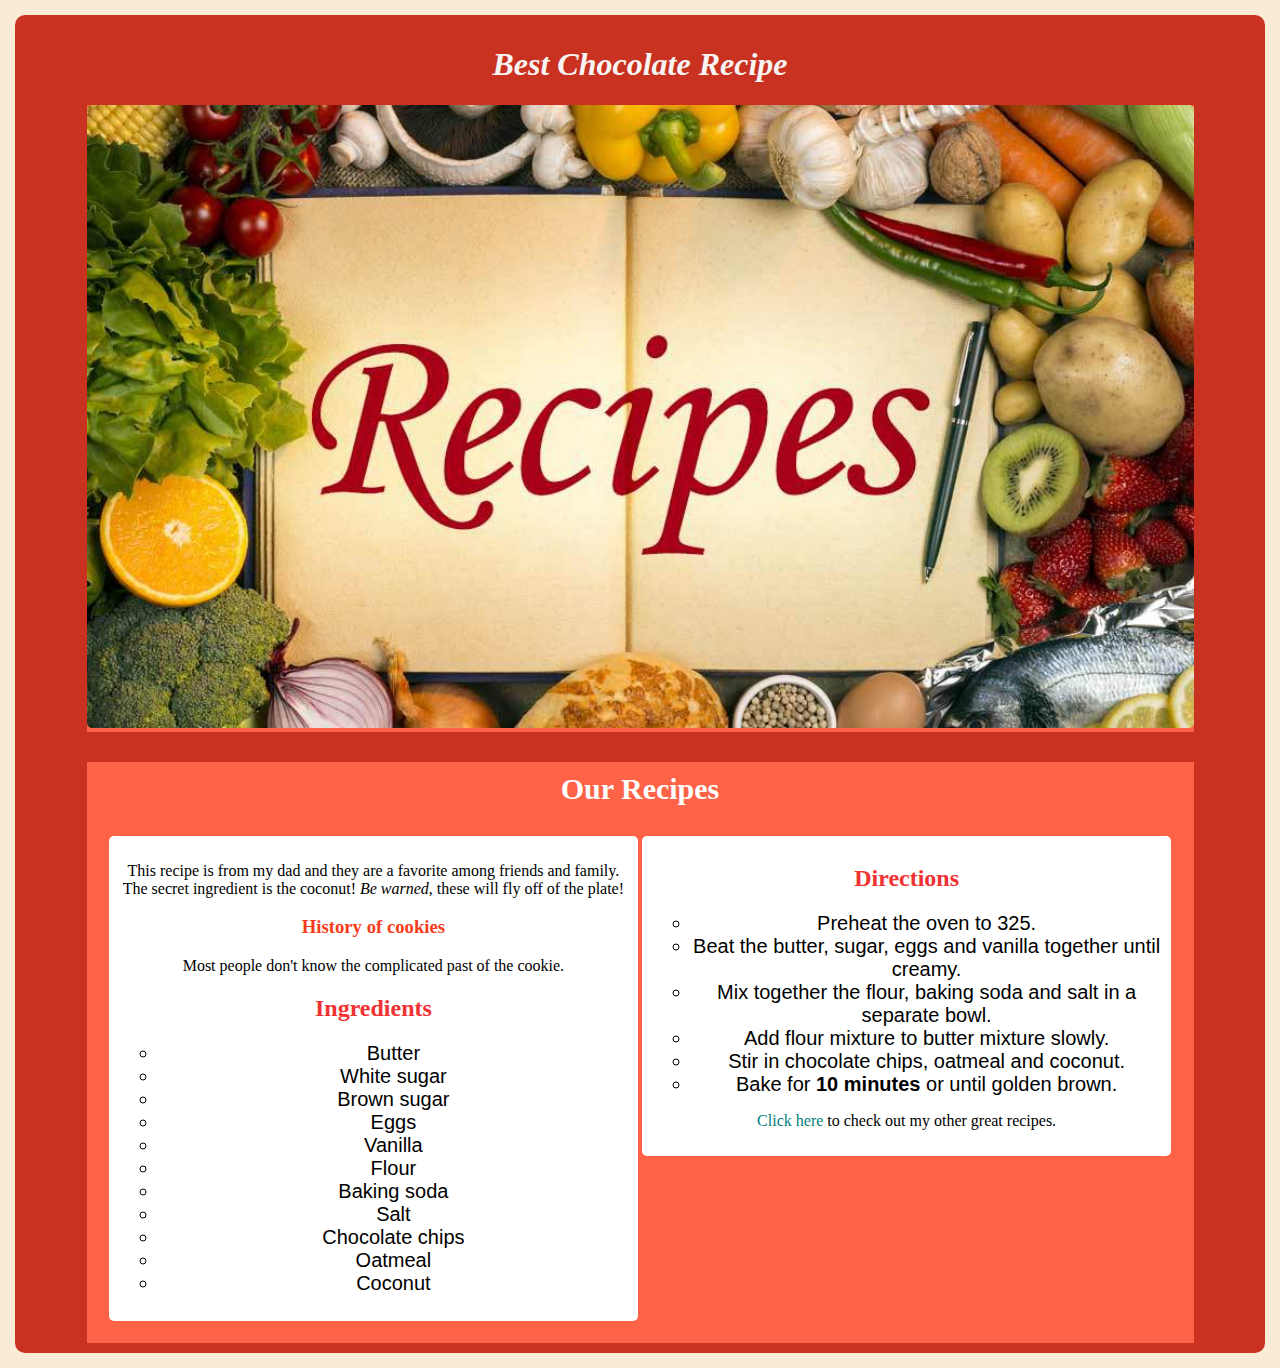
<file: index.html>
<!DOCTYPE html>
<html>
  <head>
    <meta charset="utf-8" />
    <title>Best Recipe</title>
    <link type="text/css" rel="stylesheet" href="index.css">
  </head>
  <body>
  <div id="container">
    <h1>Best Chocolate Recipe</h1>
    <div class='image'><img src="Recipes-Banner.jpg" alt="An image of a cookie" /></div>
    <div class="row">
      <h4>Our Recipes</h4>
      <div class="col-1">
          <p>
            This recipe is from my dad and they are a favorite among friends and
            family. The secret ingredient is the coconut! <em>Be warned</em>, these
            will fly off of the plate!
          </p>
          <h3>History of cookies </h3>
          <p>Most people don't know the complicated past of the cookie.</p>
          <h2>Ingredients</h2>
          <ul>
            <li>Butter</li>
            <li>White sugar</li>
            <li>Brown sugar</li>
            <li>Eggs</li>
            <li>Vanilla</li>
            <li>Flour</li>
            <li>Baking soda</li>
            <li>Salt</li>
            <li>Chocolate chips</li>
            <li>Oatmeal</li>
            <li>Coconut</li>
          </ul>
        </div>
        <div class="col-2">
          <h2>Directions</h2>
          <ol>
            <li>Preheat the oven to 325.</li>
            <li>Beat the butter, sugar, eggs and vanilla together until creamy.</li>
            <li>Mix together the flour, baking soda and salt in a separate bowl.</li>
            <li>Add flour mixture to butter mixture slowly.</li>
            <li>Stir in chocolate chips, oatmeal and coconut.</li>
            <li>Bake for <strong>10 minutes</strong> or until golden brown.</li>
          </ol>
          <p>
            <a href="http://allrecipes.com">Click here</a> to check out my other great
            recipes.
          </p>
        </div>
      </div>
  </div>
  </body>
</html>
</file>
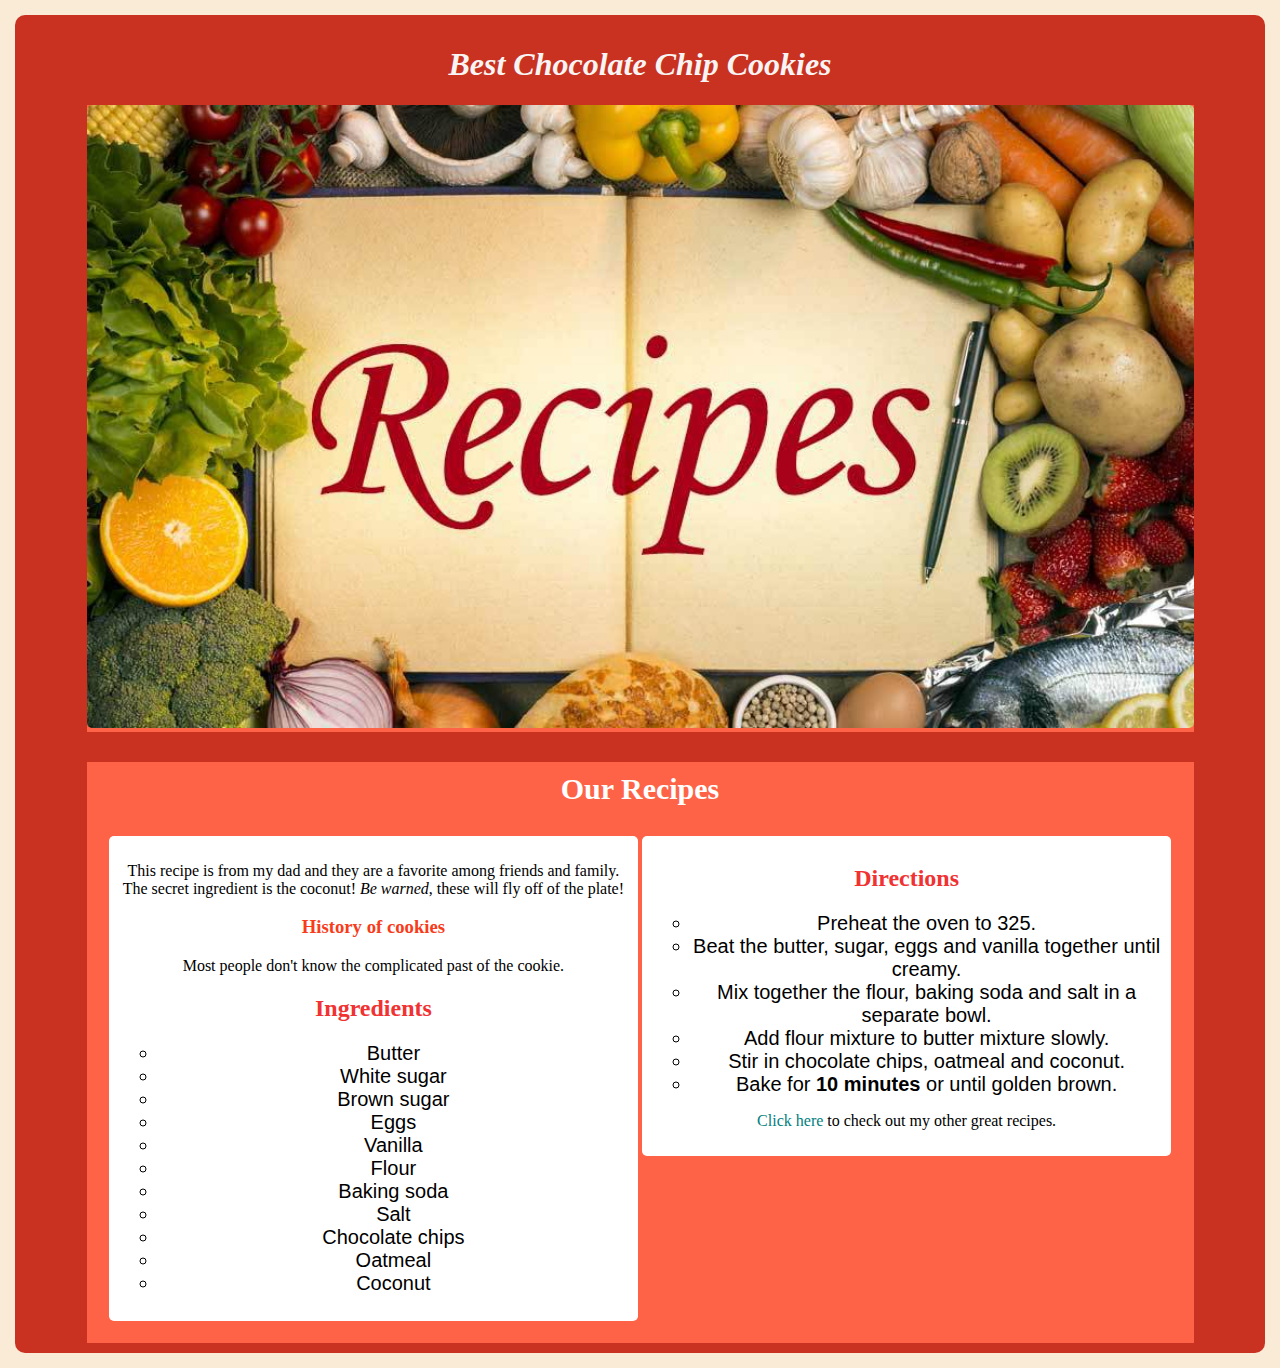
<file: cookie-recipe.html>
<!DOCTYPE html>
<html>
  <head>
    <meta charset="utf-8" />
    <title>Best Chocolate Chip Cookies</title>
    <link type="text/css" rel="stylesheet" href="index.css">
  </head>
  <body>
  <div id="container">
    <h1>Best Chocolate Chip Cookies</h1>
    <div class='image'><img src="Recipes-Banner.jpg" alt="An image of a cookie" /></div>
    <div class="row">
      <h4>Our Recipes</h4>
      <div class="col-1">
          <p>
            This recipe is from my dad and they are a favorite among friends and
            family. The secret ingredient is the coconut! <em>Be warned</em>, these
            will fly off of the plate!
          </p>
          <h3>History of cookies</h3>
          <p>Most people don't know the complicated past of the cookie.</p>
          <h2>Ingredients</h2>
          <ul>
            <li>Butter</li>
            <li>White sugar</li>
            <li>Brown sugar</li>
            <li>Eggs</li>
            <li>Vanilla</li>
            <li>Flour</li>
            <li>Baking soda</li>
            <li>Salt</li>
            <li>Chocolate chips</li>
            <li>Oatmeal</li>
            <li>Coconut</li>
          </ul>
        </div>
        <div class="col-2">
          <h2>Directions</h2>
          <ol>
            <li>Preheat the oven to 325.</li>
            <li>Beat the butter, sugar, eggs and vanilla together until creamy.</li>
            <li>Mix together the flour, baking soda and salt in a separate bowl.</li>
            <li>Add flour mixture to butter mixture slowly.</li>
            <li>Stir in chocolate chips, oatmeal and coconut.</li>
            <li>Bake for <strong>10 minutes</strong> or until golden brown.</li>
          </ol>
          <p>
            <a href="http://allrecipes.com">Click here</a> to check out my other great
            recipes.
          </p>
        </div>
      </div>
  </div>
  </body>
</html>
</file>
<file: index.css>
body{
    background-color: antiquewhite;
    margin: 15px;
}
#container
{
    background-color: rgb(201, 50, 33);
    border-radius: 10px;
    padding: 10px;
}
h1{
    text-align: center;
    font-style: italic;
    font-family: fantasy;
    color: rgb(248, 244, 243);
}
h2
{
text-align: center;
color: rgb(241, 50, 50);
font-family:serif;
}
h3{
    text-align: center;
    color: rgb(248, 60, 27);
}
h4
{
    color: white;
    margin:30px 20px;
    font-size: 30px;
    padding-top: 10px;
}
.image
{
    margin: auto;
   /* text-align: center; */
    /* padding: 20px; */
    width: 90%;
    background-color: tomato;
}
.image img
{
    width: 100%;
    border-radius: 5px;
}
.row
{
    background-color: tomato;
    text-align: center;
    margin: auto;
    width: 90%;
}
.col-1, .col-2
{
    margin:0% auto 2%;
    width: 46%;
    background-color: #fff;
    padding: 10px;
    border-radius: 5px;
    display: inline-block;
    vertical-align: top;
    /* min-height: 300px; */
}
li{
    font-size: 20px;
    font-family: Arial, Helvetica, sans-serif;
    list-style-type:circle
}
p a
{
    text-decoration: none;
    color: teal;
}
p a:hover
{
    cursor: pointer;
    color: tomato;
}
</file>
